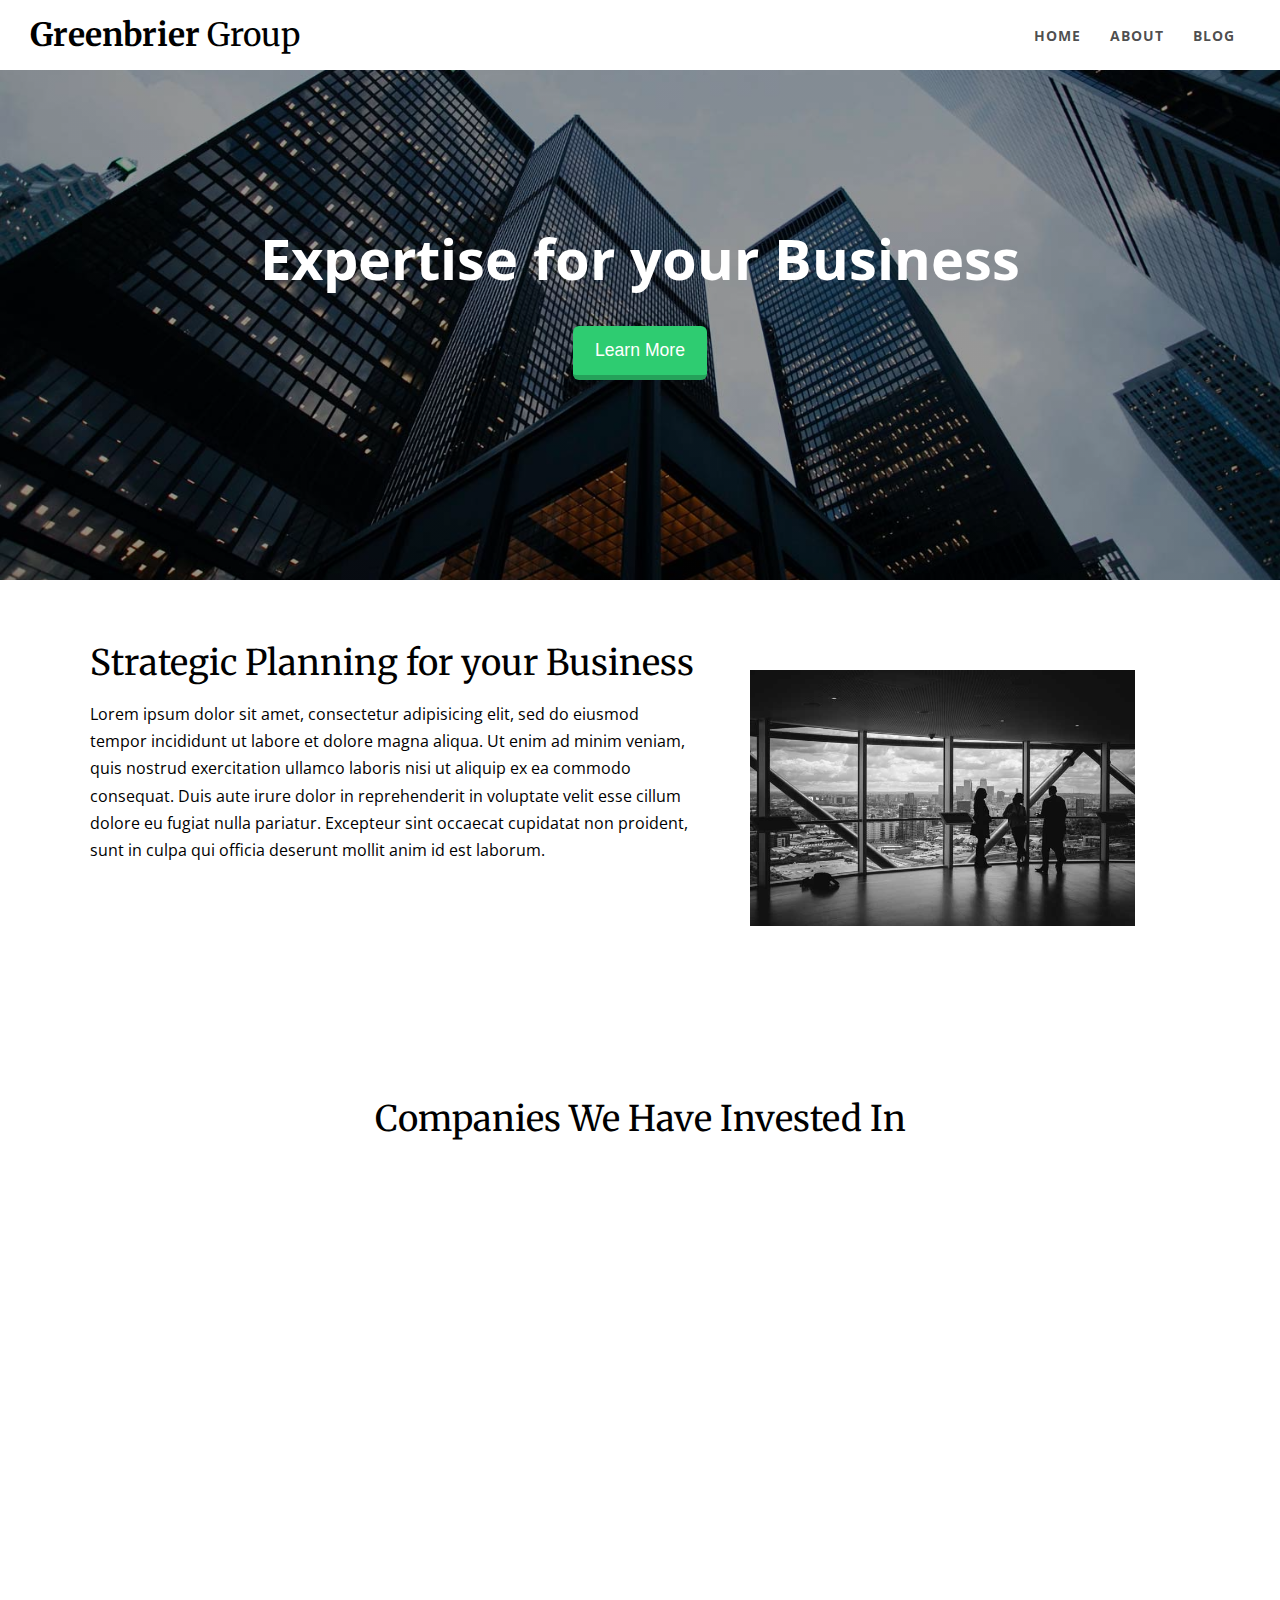
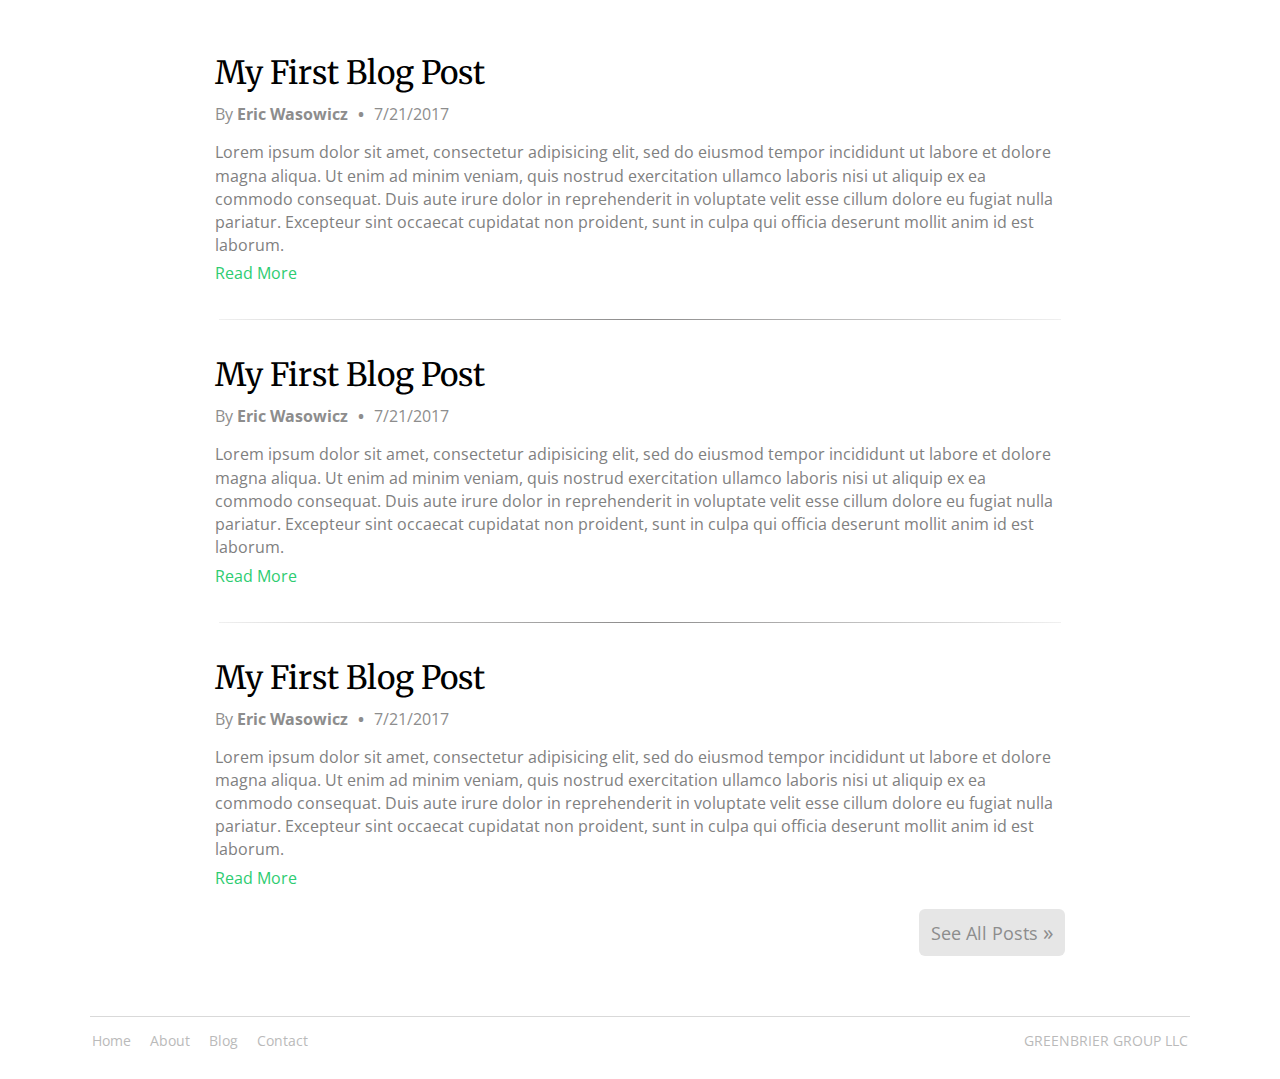
<file: index.html>
<!DOCTYPE HTML>
<html lang="en">
  <head>
    <meta charset="UTF-8">
    <link rel="stylesheet" href="css/style.css" />
    <link rel="stylesheet" href="css/index.css" />
    <link rel="stylesheet" href="css/blog-list.css" />
  	<meta name="description" content="" />
    <meta name="keywords" content="" />
    <meta name="viewport" content="width=device-width, initial-scale=1.0, maximum-scale=1.0, user-scalable=yes">
    <link href="https://fonts.googleapis.com/css?family=Merriweather:400,700|Open+Sans:400,700" rel="stylesheet">
    <link rel="stylesheet" href="aos/aos.css" />
    <script src="https://ajax.googleapis.com/ajax/libs/jquery/3.2.1/jquery.min.js"></script>
    <script src="js/index.js"></script>
    <script src="js/smoothscroll.js"></script>
    <title>Greenbrier Group LLC</title>
  </head>

<body>

  <header id="header">
    <nav>
      <a href="index.html"><h1>Greenbrier <span style="font-weight: normal;">Group</span></h1></a>
      <ul>
        <li><a class="link" href="index.html">Home</a></li>
        <li><a class="link" href="about.html">About</a></li>
        <li><a class="link" href="blog.html">Blog</a></li>
      </ul>
    </nav>
    <div class="center" data-aos="fade-up" data-aos-delay="500" data-aos-easing="ease-out-back">
      <h2>Expertise for your Business</h2>
        <a href="#about" class="smoothScroll"><button>Learn More</button></a>
    </div>
  </header>

  <div id="wrapper">

    <div id="about">
      <div class="about-div clearfix">
        <div class="left-div">
          <h3>Strategic Planning for your Business</h3>
            <p>Lorem ipsum dolor sit amet, consectetur adipisicing elit, sed do eiusmod tempor incididunt ut labore et dolore magna aliqua. Ut enim ad minim veniam, quis nostrud exercitation ullamco laboris nisi ut aliquip ex ea commodo consequat. Duis aute irure dolor in reprehenderit in voluptate velit esse cillum dolore eu fugiat nulla pariatur. Excepteur sint occaecat cupidatat non proident, sunt in culpa qui officia deserunt mollit anim id est laborum.</p>
        </div>
          <img src="img/business.jpg" alt="Room overlooking City">
      </div>
    </div>

    <div id="invest" class="clearfix">
      <h3>Companies We Have Invested In</h3>
      <div class="invest-grid clearfix">

        <a href="#"><div class="capsule" data-aos="fade-up" data-aos-easing="ease-out-back" data-aos-delay="0">
          <div class="capsule-image">
            <img src="img/nxtteam.png" alt="NxtTeam">
          </div>
            <h5>NxtTeam</h5>
        </div></a>

        <a href="#"><div class="capsule" data-aos="fade-up" data-aos-easing="ease-out-back" data-aos-delay="0">
          <div class="capsule-image">
            <img src="img/channelclarity.png" alt="Channel Clarity">
          </div>
            <h5>Channel Clarity</h5>
        </div></a>

        <a href="#"><div class="capsule" data-aos="fade-up" data-aos-easing="ease-out-back" data-aos-delay="0">
          <div class="capsule-image">
            <img src="img/keywordfirst.png" alt="keywordfirst">
          </div>
            <h5>keywordfirst</h5>
        </div></a>

        <a href="#"><div class="capsule" data-aos="fade-up" data-aos-easing="ease-out-back" data-aos-delay="0">
          <div class="capsule-image">
            <img src="img/swc.png" alt="SWC Technology Partners">
          </div>
            <h5>SWC Technology Partners</h5>
        </div></a>

      </div>
    </div>

    <div id="recent-posts">
        <div class="blog-list clearfix">

          <a href="blog-post.html"><article>
            <h4>My First Blog Post</h4>
              <p class="blog-sub">By <b>Eric Wasowicz <span style="margin: 0 6px 0 6px">&#8226;</span></b> 7/21/2017</p>
                <p class="blog-desc">Lorem ipsum dolor sit amet, consectetur adipisicing elit, sed do eiusmod tempor incididunt ut labore et dolore magna aliqua. Ut enim ad minim veniam, quis nostrud exercitation ullamco laboris nisi ut aliquip ex ea commodo consequat. Duis aute irure dolor in reprehenderit in voluptate velit esse cillum dolore eu fugiat nulla pariatur. Excepteur sint occaecat cupidatat non proident, sunt in culpa qui officia deserunt mollit anim id est laborum.</p>
                <a href="#" class="blog-read-more">Read More</a>
          </article></a><hr>

          <a href="blog-post.html"><article>
            <h4>My First Blog Post</h4>
              <p class="blog-sub">By <b>Eric Wasowicz <span style="margin: 0 6px 0 6px">&#8226;</span></b> 7/21/2017</p>
                <p class="blog-desc">Lorem ipsum dolor sit amet, consectetur adipisicing elit, sed do eiusmod tempor incididunt ut labore et dolore magna aliqua. Ut enim ad minim veniam, quis nostrud exercitation ullamco laboris nisi ut aliquip ex ea commodo consequat. Duis aute irure dolor in reprehenderit in voluptate velit esse cillum dolore eu fugiat nulla pariatur. Excepteur sint occaecat cupidatat non proident, sunt in culpa qui officia deserunt mollit anim id est laborum.</p>
                <a href="#" class="blog-read-more">Read More</a>
          </article></a><hr>

          <a href="blog-post.html"><article>
            <h4>My First Blog Post</h4>
              <p class="blog-sub">By <b>Eric Wasowicz <span style="margin: 0 6px 0 6px">&#8226;</span></b> 7/21/2017</p>
                <p class="blog-desc">Lorem ipsum dolor sit amet, consectetur adipisicing elit, sed do eiusmod tempor incididunt ut labore et dolore magna aliqua. Ut enim ad minim veniam, quis nostrud exercitation ullamco laboris nisi ut aliquip ex ea commodo consequat. Duis aute irure dolor in reprehenderit in voluptate velit esse cillum dolore eu fugiat nulla pariatur. Excepteur sint occaecat cupidatat non proident, sunt in culpa qui officia deserunt mollit anim id est laborum.</p>
                <a href="#" class="blog-read-more">Read More</a>
          </article></a><hr>

            <a href="blog.html" class="esc-reference">See All Posts <span style="font-size: 1.2em; margin: 0;">&#187;</span></a>
        </div>
    </div>

  </div>

  <footer class="clearfix">
    <div class="interior-footer">
      <ul>
        <li><a href="index.html">Home</a></li>
        <li><a href="about.html">About</a></li>
        <li><a href="blog.html">Blog</a></li>
        <li><a href="contact.html">Contact</a></li>
      </ul>
      <p class="right-align">Greenbrier Group LLC</p>
    </div>
  </footer>


    <script src="aos/aos.js"></script>
    <script>
      AOS.init({
        once: true
      });
    </script>
</body>
</html>
</file>
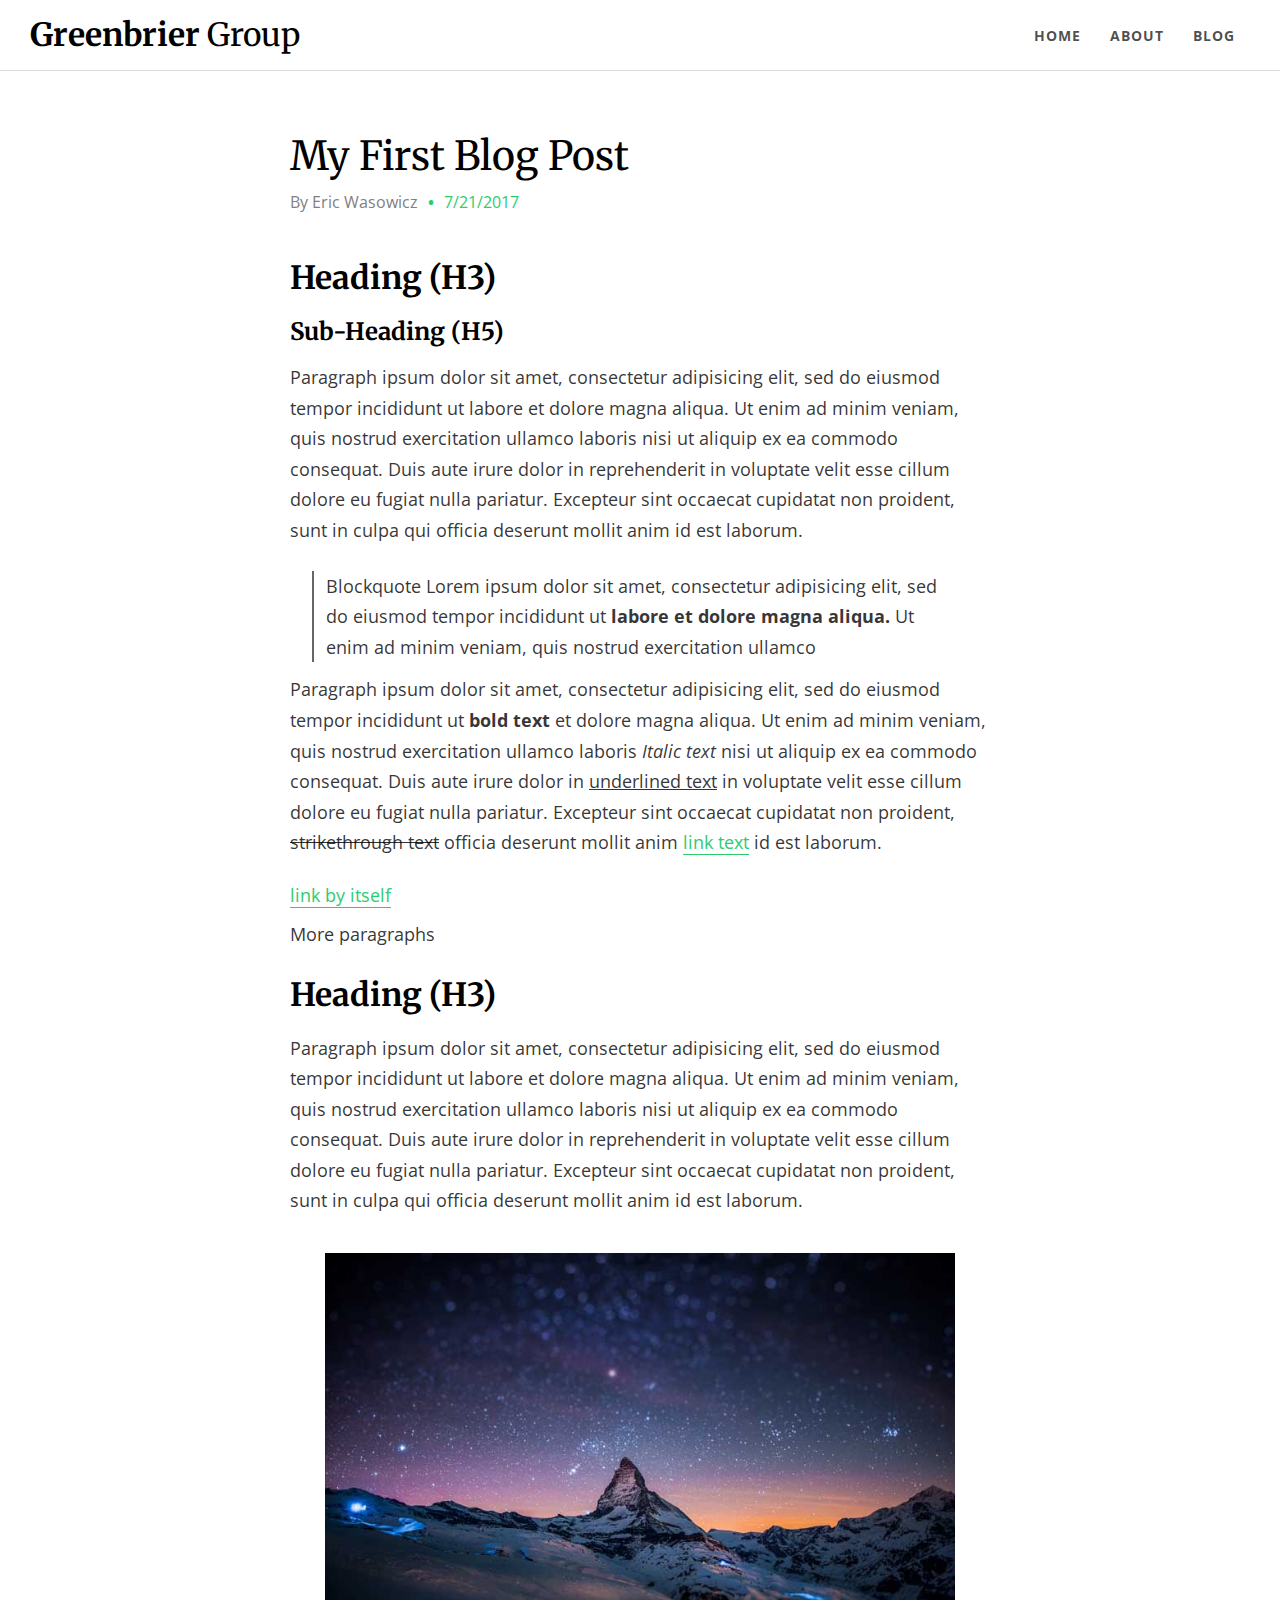
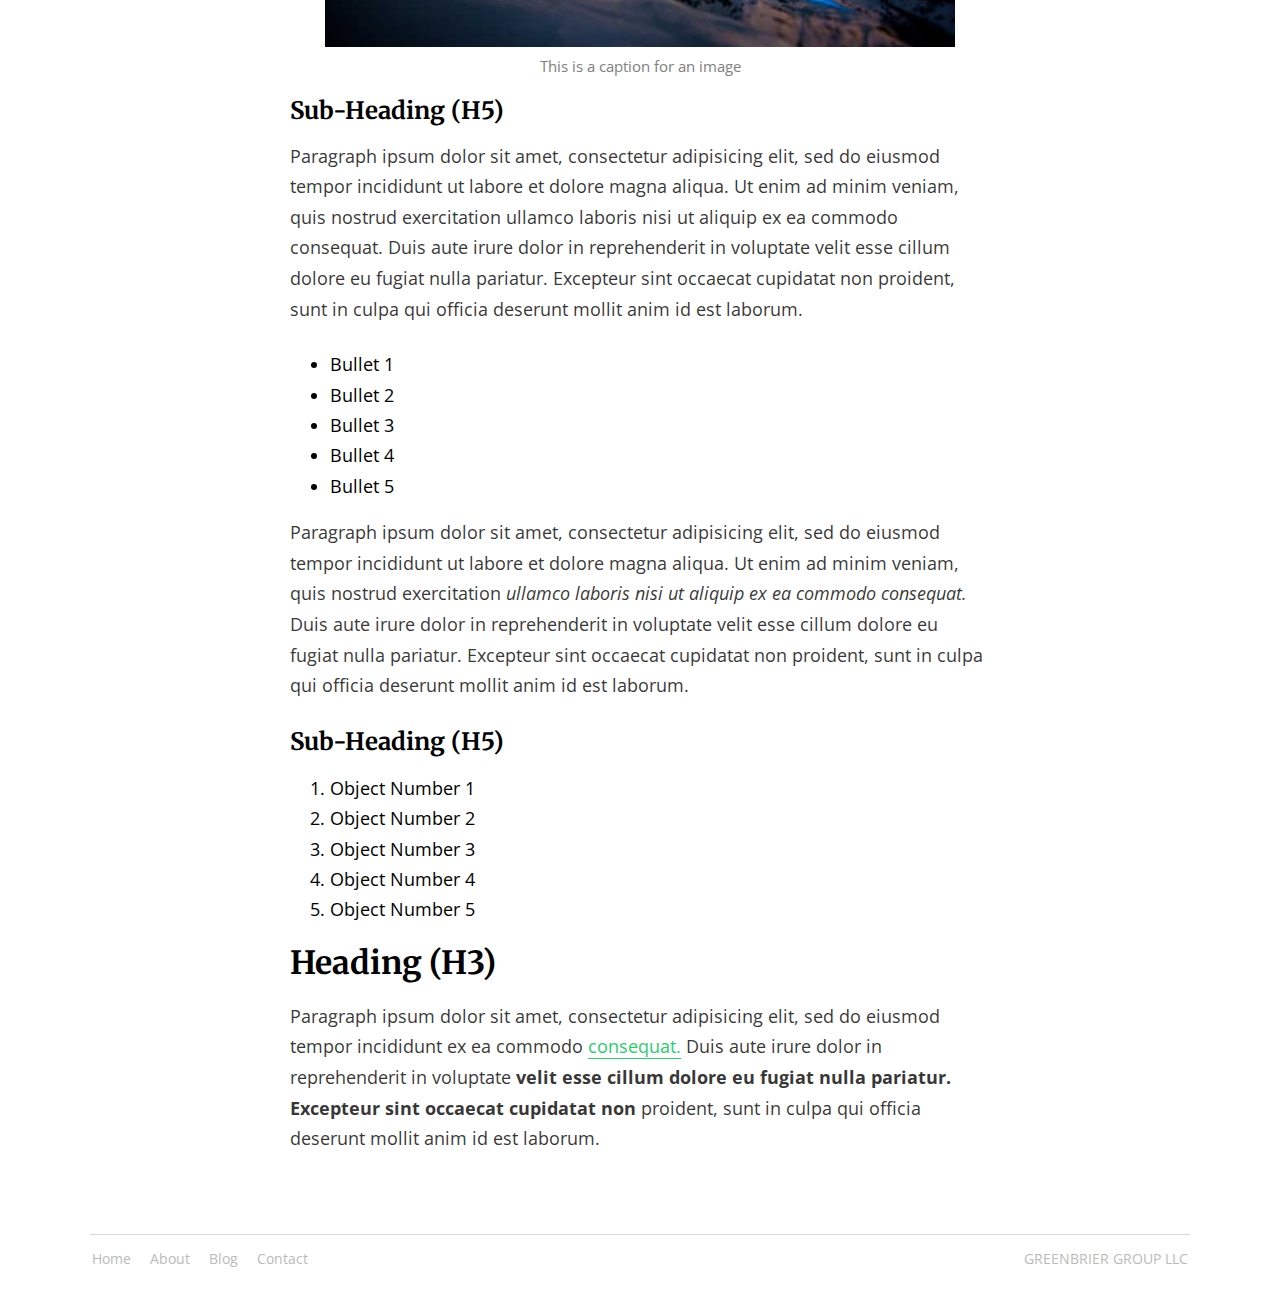
<file: blog-post.html>
<!DOCTYPE HTML>
<html lang="en">
  <head>
    <meta charset="UTF-8">
    <link rel="stylesheet" href="css/style.css" />
    <link rel="stylesheet" href="css/blog-post.css" />
  	<meta name="description" content="" />
    <meta name="keywords" content="" />
    <meta name="viewport" content="width=device-width, initial-scale=1.0, maximum-scale=1.0, user-scalable=yes">
    <link href="https://fonts.googleapis.com/css?family=Merriweather:400,700|Open+Sans:400,700" rel="stylesheet">
    <link rel="stylesheet" href="aos/aos.css" />
    <script src="https://ajax.googleapis.com/ajax/libs/jquery/3.2.1/jquery.min.js"></script>
    <title>Blog Post Title</title>
  </head>

<body>

    <nav>
      <a href="index.html"><h1>Greenbrier <span style="font-weight: normal;">Group</span></h1></a>
      <ul>
        <li><a class="link" href="index.html">Home</a></li>
        <li><a class="link" href="about.html">About</a></li>
        <li><a class="link" href="blog.html">Blog</a></li>
      </ul>
    </nav>

  <div class="blog-wrap">
    <div class="title-area">
      <h1>My First Blog Post</h1>
        <p class="date"></p>
        <p class="author">By Eric Wasowicz <span class="date"> <b style="margin: 0 6px 0 6px">&#8226;</b> 7/21/2017</span></p>
    </div>

    <div class="content-area">
      <h3>Heading (H3)</h3>
      <h5>Sub-Heading (H5)</h5>
      <p>Paragraph ipsum dolor sit amet, consectetur adipisicing elit, sed do eiusmod tempor incididunt ut labore et dolore magna aliqua. Ut enim ad minim veniam, quis nostrud exercitation ullamco laboris nisi ut aliquip ex ea commodo consequat. Duis aute irure dolor in reprehenderit in voluptate velit esse cillum dolore eu fugiat nulla pariatur. Excepteur sint occaecat cupidatat non proident, sunt in culpa qui officia deserunt mollit anim id est laborum.</p>
      <blockquote>Blockquote Lorem ipsum dolor sit amet, consectetur adipisicing elit, sed do eiusmod tempor incididunt ut <b>labore et dolore magna aliqua.</b> Ut enim ad minim veniam, quis nostrud exercitation ullamco</blockquote>
      <p>Paragraph ipsum dolor sit amet, consectetur adipisicing elit, sed do eiusmod tempor incididunt ut <b>bold text</b> et dolore magna aliqua. Ut enim ad minim veniam, quis nostrud exercitation ullamco laboris <i>Italic text</i> nisi ut aliquip ex ea commodo consequat. Duis aute irure dolor in <u>underlined text</u> in voluptate velit esse cillum dolore eu fugiat nulla pariatur. Excepteur sint occaecat cupidatat non proident, <strike>strikethrough text</strike> officia deserunt mollit anim <a href="#">link text</a> id est laborum.</p>
      <a href="#">link by itself</a>
      <p>More paragraphs</p>
      <h3>Heading (H3)</h3>
      <p>Paragraph ipsum dolor sit amet, consectetur adipisicing elit, sed do eiusmod tempor incididunt ut labore et dolore magna aliqua. Ut enim ad minim veniam, quis nostrud exercitation ullamco laboris nisi ut aliquip ex ea commodo consequat. Duis aute irure dolor in reprehenderit in voluptate velit esse cillum dolore eu fugiat nulla pariatur. Excepteur sint occaecat cupidatat non proident, sunt in culpa qui officia deserunt mollit anim id est laborum.</p>
      <img src="img/mountain.jpg" alt="mountain">
      <p class="caption">This is a caption for an image</p>
      <h5>Sub-Heading (H5)</h5>
      <p>Paragraph ipsum dolor sit amet, consectetur adipisicing elit, sed do eiusmod tempor incididunt ut labore et dolore magna aliqua. Ut enim ad minim veniam, quis nostrud exercitation ullamco laboris nisi ut aliquip ex ea commodo consequat. Duis aute irure dolor in reprehenderit in voluptate velit esse cillum dolore eu fugiat nulla pariatur. Excepteur sint occaecat cupidatat non proident, sunt in culpa qui officia deserunt mollit anim id est laborum.</p>
      <ul>
        <li>Bullet 1</li>
        <li>Bullet 2</li>
        <li>Bullet 3</li>
        <li>Bullet 4</li>
        <li>Bullet 5</li>
      </ul>
      <p>Paragraph ipsum dolor sit amet, consectetur adipisicing elit, sed do eiusmod tempor incididunt ut labore et dolore magna aliqua. Ut enim ad minim veniam, quis nostrud exercitation <i>ullamco laboris nisi ut aliquip ex ea commodo consequat.</i> Duis aute irure dolor in reprehenderit in voluptate velit esse cillum dolore eu fugiat nulla pariatur. Excepteur sint occaecat cupidatat non proident, sunt in culpa qui officia deserunt mollit anim id est laborum.</p>
      <h5>Sub-Heading (H5)</h5>
      <ol>
        <li>Object Number 1</li>
        <li>Object Number 2</li>
        <li>Object Number 3</li>
        <li>Object Number 4</li>
        <li>Object Number 5</li>
      </ol>
      <h3>Heading (H3)</h3>
      <p>Paragraph ipsum dolor sit amet, consectetur adipisicing elit, sed do eiusmod tempor incididunt ex ea commodo <a href="#">consequat.</a> Duis aute irure dolor in reprehenderit in voluptate <b>velit esse cillum dolore eu fugiat nulla pariatur. Excepteur sint occaecat cupidatat non</b> proident, sunt in culpa qui officia deserunt mollit anim id est laborum.</p>
    </div>
  </div>

  <footer class="clearfix">
    <div class="interior-footer">
      <ul>
        <li><a href="index.html">Home</a></li>
        <li><a href="about.html">About</a></li>
        <li><a href="blog.html">Blog</a></li>
        <li><a href="contact.html">Contact</a></li>
      </ul>
      <p class="right-align">Greenbrier Group LLC</p>
    </div>
  </footer>


    <script src="aos/aos.js"></script>
    <script>
      AOS.init({
        once: true
      });
    </script>
</body>
</html>
</file>
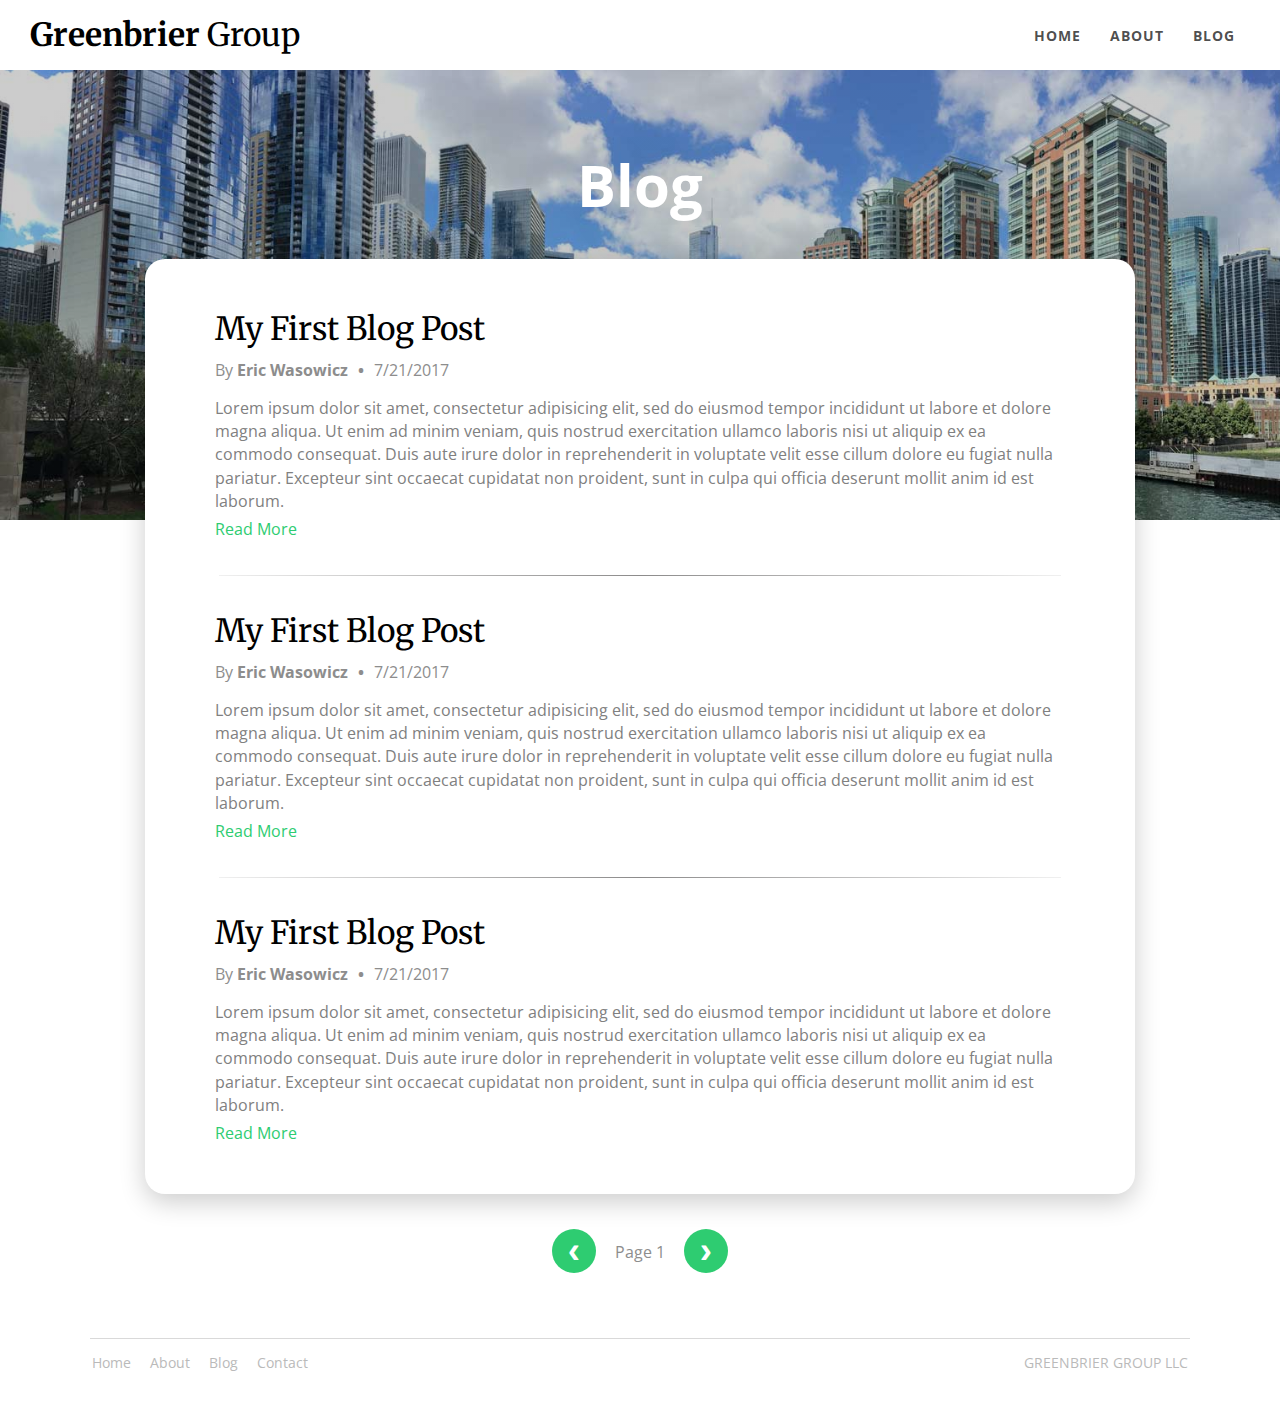
<file: blog.html>
<!DOCTYPE HTML>
<html lang="en">
  <head>
    <meta charset="UTF-8">
    <link rel="stylesheet" href="css/style.css" />
    <link rel="stylesheet" href="css/blog-list.css" />
  	<meta name="description" content="" />
    <meta name="keywords" content="" />
    <meta name="viewport" content="width=device-width, initial-scale=1.0, maximum-scale=1.0, user-scalable=yes">
    <link href="https://fonts.googleapis.com/css?family=Merriweather:400,700|Open+Sans:400,700" rel="stylesheet">
    <link rel="stylesheet" href="aos/aos.css" />
    <script src="https://ajax.googleapis.com/ajax/libs/jquery/3.2.1/jquery.min.js"></script>
    <script src="js/blog.js"></script>
    <title>Greenbrier Group LLC - Blog</title>
  </head>

<body>

    <nav>
      <a href="index.html"><h1>Greenbrier <span style="font-weight: normal;">Group</span></h1></a>
      <ul>
        <li><a class="link" href="index.html">Home</a></li>
        <li><a class="link" href="about.html">About</a></li>
        <li><a class="link" href="blog.html">Blog</a></li>
      </ul>
    </nav>

    <header class="blog-header">

    </header>

    <div class="full-wrapper-div">
      <h2 id="headtext">Blog</h2>
      <div class="blog-anim">
      <div class="blog-wrapper" data-aos="fade-up" data-aos-easing="ease-out-cubic" data-aos-delay="400" data-aos-duration="600" data-aos-offset="-300px" data-aos-anchor="#headtext">
        <div class="blog-list">

          <a href="blog-post.html"><article>
            <h4>My First Blog Post</h4>
              <p class="blog-sub">By <b>Eric Wasowicz <span style="margin: 0 6px 0 6px">&#8226;</span></b> 7/21/2017</p>
                <p class="blog-desc">Lorem ipsum dolor sit amet, consectetur adipisicing elit, sed do eiusmod tempor incididunt ut labore et dolore magna aliqua. Ut enim ad minim veniam, quis nostrud exercitation ullamco laboris nisi ut aliquip ex ea commodo consequat. Duis aute irure dolor in reprehenderit in voluptate velit esse cillum dolore eu fugiat nulla pariatur. Excepteur sint occaecat cupidatat non proident, sunt in culpa qui officia deserunt mollit anim id est laborum.</p>
                <a href="#" class="blog-read-more">Read More</a>
          </article></a><hr>

          <a href="blog-post.html"><article>
            <h4>My First Blog Post</h4>
              <p class="blog-sub">By <b>Eric Wasowicz <span style="margin: 0 6px 0 6px">&#8226;</span></b> 7/21/2017</p>
                <p class="blog-desc">Lorem ipsum dolor sit amet, consectetur adipisicing elit, sed do eiusmod tempor incididunt ut labore et dolore magna aliqua. Ut enim ad minim veniam, quis nostrud exercitation ullamco laboris nisi ut aliquip ex ea commodo consequat. Duis aute irure dolor in reprehenderit in voluptate velit esse cillum dolore eu fugiat nulla pariatur. Excepteur sint occaecat cupidatat non proident, sunt in culpa qui officia deserunt mollit anim id est laborum.</p>
                <a href="#" class="blog-read-more">Read More</a>
          </article></a><hr>

          <a href="blog-post.html"><article>
            <h4>My First Blog Post</h4>
              <p class="blog-sub">By <b>Eric Wasowicz <span style="margin: 0 6px 0 6px">&#8226;</span></b> 7/21/2017</p>
                <p class="blog-desc">Lorem ipsum dolor sit amet, consectetur adipisicing elit, sed do eiusmod tempor incididunt ut labore et dolore magna aliqua. Ut enim ad minim veniam, quis nostrud exercitation ullamco laboris nisi ut aliquip ex ea commodo consequat. Duis aute irure dolor in reprehenderit in voluptate velit esse cillum dolore eu fugiat nulla pariatur. Excepteur sint occaecat cupidatat non proident, sunt in culpa qui officia deserunt mollit anim id est laborum.</p>
                <a href="#" class="blog-read-more">Read More</a>
          </article></a><hr>

        </div>
      </div>
      </div>
    </div>

    <div class="pagination">
      <a href=""><button>&#8249;</button></a>
        <span>Page 1</span>
      <a href=""><button>&#8250;</button></a>
    </div>

  <footer class="clearfix">
    <div class="interior-footer">
      <ul>
        <li><a href="index.html">Home</a></li>
        <li><a href="about.html">About</a></li>
        <li><a href="blog.html">Blog</a></li>
        <li><a href="contact.html">Contact</a></li>
      </ul>
      <p class="right-align">Greenbrier Group LLC</p>
    </div>
  </footer>


    <script src="aos/aos.js"></script>
    <script>
      AOS.init({
        once: true
      });
    </script>
</body>
</html>
</file>
<file: css/style.css>
/*-------------------------------------

  font-family: 'Merriweather', serif;
  font-family: 'Open Sans', sans-serif;

--------------------------------------*/

html {
  margin: 0;
  padding: 0;
  font-family: 'Open Sans', sans-serif;
}

body {
  margin: 0;
  padding: 0;
  font-family: 'Open Sans', sans-serif;
}

.clearfix:after {
  content: " ";
  display: block;
  height: 0;
  clear: both;
}


/* Navigation Bar */

nav * {
  background-color: rgba(100, 100, 100, 0.0);
}

nav {
  width: 100%;
  height: 70px;
  background-color: white;
}

nav h1 {
  float: left;
  font-family: 'Merriweather', serif;
  font-size: 2em;
  margin: 0;
  padding: 0;
  margin-top: 15px;
  margin-left: 30px;
  color: black;
}

nav ul {
  margin: 0;
  padding: 0;
  float: right;
  margin-right: 20px;
  margin-top: 24px;
}

nav li {
  display: inline-block;
  margin-right: 25px;
}

nav .link {
  font-size: .9em;
  text-decoration: none;
  color: rgba(0, 0, 0, .7);
  text-transform: uppercase;
  font-weight: bold;
  letter-spacing: 1px;
}

@media (min-width: 651px) {
  nav a {
    position: relative;
  }

  nav a::before {
    content: "";
    position: absolute;
    width: 100%;
    height: 2px;
    bottom: -2px;
    left: 0;
    background-color: rgba(0, 0, 0, .7);
    visibility: hidden;
    -webkit-transform: scaleX(0);
    transform: scaleX(0);
    -webkit-transition: all 0.2s ease-in-out 0s;
    transition: all 0.2s ease-in-out 0s;
  }

  nav a:hover::before {
    visibility: visible;
    -webkit-transform: scaleX(1);
    transform: scaleX(1);
  }
}

@media (max-width: 650px) {

  nav {
    height: 90px;
  }

  nav h1 {
    padding: 0;
    margin: 0;
    width: 100%;
    text-align: center;
    font-size: 1.8em;
    margin-top: 12px;
  }

  nav ul {
    margin: 0;
    margin-top: 10px;
    width: 224px;
    position: absolute;
    top: 48px;
    left: 50%;
    margin-left: -112px;
  }

  nav li {
    margin-right: 0;
  }

  nav li:not(:last-child) {
    margin-right: 10px;
  }

  nav li:not(:first-child)::before {
    content: '\ffed';
    margin-right: 15px;
  }

  nav a {

  }

}

/* Footer Styling */

footer {
  width: 100%;
  max-width: 1100px;
  margin-left: auto;
  margin-right: auto;
  margin-bottom: 12px;
}

.interior-footer {
  border-top: 1px solid rgba(0,0,0,.15);
}

footer ul {
  float: left;
  margin-left: 0;
  margin-left: -38px;
  margin-top: 12px;
}

footer li {
  display: inline;
  margin-right: 15px;
}

footer a {
  text-decoration: none;
  color: #bababa;
  font-size: .9em;
  transition: all .3s;
}

footer a:hover {
  color: #444444;
}

.right-align {
  float: right;
  text-transform: uppercase;
  font-size: .9em;
  color: #bababa;
  margin-right: 2px;
}

@media (max-width: 1180px) {
  .interior-footer {
    margin-left: 50px;
    margin-right: 50px;
  }
}

@media (max-width: 600px) {
  footer {
    text-align: center;
  }

  footer ul {
    margin-left: -40px;
    float: none;
    margin-bottom: 0;
  }

  footer a {
    color: grey;
  }

  .right-align {
    float: none;
    margin-top: 5px;
    margin-right: 0;
  }
}

@media (max-width: 480px) {
  .interior-footer {
    margin-left: 35px;
    margin-right: 35px;
  }
}

@media (max-width: 400px) {
  .interior-footer {
    margin-left: 25px;
    margin-right: 25px;
  }
}
</file>
<file: css/index.css>
/*-------------------------------------

Header Styling

--------------------------------------*/

header {
  margin: 0;
  padding: 0;
  width: 100%;
  height: 580px;
  background-image: linear-gradient(rgba(0, 0, 0, 0.4), rgba(0, 0, 0, 0.4)), url('../img/header.jpg');
  background-size: cover;
  background-position: center;
}

.center {
  margin-top: 150px;
  text-align: center;
}

.center h2 {
  font-size: 3.5em;
  color: white;
  margin: 0;
  padding: 0;
  margin-bottom: 30px;
}

.center button {
  color: white;
  font-size: 1.1em;
  cursor: pointer;
  padding: 14px 22px 14px 22px;
  background-color: #2ecc71;
  outline: none;
  border: none;
  border-radius: 6px;
  border-bottom: solid 5px #25a25a;
  transition: all .3s;
}

.center button:hover {
  background-color: #54d98c;
}

.center button:active {
  margin-top: 4px;
  border-bottom-width: 1px;
}

@media (max-width: 650px) {
  nav {
    background-color: transparent;
  }

  nav h1 {
    color: white;
  }

  nav a {
    color: rgba(255, 255, 255, 0.8) !important;
  }

  nav li:not(:first-child)::before {
    color: rgba(255, 255, 255, 0.8);
  }

  header {
    background-image: linear-gradient(rgba(0, 0, 0, 0.5), rgba(0, 0, 0, 0.5)), url('../img/header.jpg');
  }

.center {
  padding-left: 20px;
  padding-right: 20px;
}

  .center h2 {
    font-size: 2.8em;
  }

  .center button {
    padding: 14px 20px 14px 20px;
  }
}

@media (max-width: 320px) {
  .center {
    margin-top: 75px;
  }
}

/*-------------------------------------

Body Section Styling

--------------------------------------*/

#wrapper {
  max-width: 1100px;
  margin: 0 auto 0 auto;
  padding: 0;
}

/*-------------------------------------

About Section Styling

--------------------------------------*/

#about {
  margin: 0;
  padding-top: 60px;
  padding-bottom: 80px;
}

#about h3 {
  font-family: 'Merriweather', serif;
  font-weight: normal;
  font-size: 2.2em;
  margin: 0;
}

.about-div {

}

.left-div {
  float: left;
  width: 55%;
}

.about-div p {
  line-height: 170%;
}

.about-div img {
  float: right;
  width: 35%;
  margin: 30px 5% 0 5%;
}

@media (max-width: 1200px) {
  .left-div {
    width: 50%;
    margin-left: 5%;
  }
  .about-div img {
    margin: 30px 5% 0;
  }
}

@media (max-width: 1050px) {
  .left-div {
    width: 50%;
    margin-left: 5%;
  }
  .about-div img {
    margin: 50px 5% 0;
  }
}

@media (max-width: 800px) {
  .left-div {
    text-align: center;
    width: 80%;
    margin-left: 10%;
    margin-right: 10%;
  }
  .about-div img {
    width: 60%;
    margin: 10px 20% auto 20%;
  }
}

@media (max-width: 540px) {
  .about-div img {
    width: 70%;
    margin: 10px 15% auto 15%;
  }
}

@media (max-width: 420px) {
  .about-div img {
    width: 80%;
    margin: 10px 10% auto 10%;
  }
}

@media (max-width: 400px) {
  .left-div {
    width: 86%;
    margin-left: 7%;
    margin-right: 7%;
  }
  .about-div img {
    width: 90%;
    margin: 10px 5% auto 5%;
  }
}


/*-------------------------------------

Invested In Section Styling

--------------------------------------*/

#invest {
  margin-top: 90px;
  margin-bottom: 90px;
}

#invest h3 {
  font-family: 'Merriweather', serif;
  font-weight: normal;
  font-size: 2.2em;
  margin: 0;
  text-align: center;
}

.invest-grid {
  margin: 30px 0 30px 0;
}

.invest-grid a {
  text-decoration: none;
}

.capsule {
  width: 253px;
  height: 280px;
  margin: 11px;
  float: left;
  text-align: center;
  background-color: #f1f1f1;
  border-radius: 10px;
  box-shadow: 0 1em 1.6em rgba(0, 0, 0, 0.2);
}

.capsule-image {
  width: 253px;
  height: 200px;
  position: relative;
  margin: 0;
  background-color: #f9f9f9;
  border-radius: 10px;
}

.capsule-image img {
  width: 86%;
  position: absolute;
  left: 50%;
  top: 50%;
  transform: translate(-50%, -50%);
  transition: .3s;
}

.capsule:hover .capsule-image img {
  width: 95%;
}

.capsule h5 {
  margin: 0;
  font-weight: normal;
  font-size: 1.4em;
  margin-top: 8px;
  margin-left: 5px;
  margin-right: 5px;
  color: black;
}

@media (max-width: 1120px) {
  .invest-grid {
    text-align: center;
    margin-left: auto;
    margin-right: auto;
  }

  .capsule {
    float: none;
    display: inline-block;
    vertical-align: top;
  }
}

@media (max-width: 600px) {
  #invest h3 {
    margin-left: 15px;
    margin-right: 15px;
  }

  .capsule {
    width: 40%;
    height: 260px;
    margin: 2%;
  }

  .capsule-image {
    width: 100%;
    height: 190px;
  }

  .capsule-image img {
    width: 90%;
  }

  .capsule h5 {
    font-size: 1.2em;
  }
}

@media (max-width: 530px) {
  .capsule {
    width: 43%;
  }
}

@media (max-width: 425px) {
  .capsule {
    width: 45%;
    height: 230px;
    margin: 1%;
  }

  .capsule-image {
    height: 165px;
  }

  .capsule h5 {
    font-size: 1.1em;
  }
}

@media (max-width: 375px) {
  .capsule {
    width: 253px;
    height: 260px;
    margin: 11px;
  }

  .capsule-image {
    width: 253px;
    height: 185px;
  }

  .capsule h5 {
    font-size: 1.3em;
  }
}

/*-------------------------------------

Recent Posts Section

--------------------------------------*/

#recent-posts {
  margin: 150px auto 60px auto;
  max-width: 1100px;
}

.esc-reference {
  float: right;
  font-size: 1.1em;
  color: #8d8d8d;
  background-color: #e6e6e6;
  padding: 8px 12px 10px 12px;
  border-radius: 6px;
  margin-top: 20px;
  transition: all .3s;
}

.esc-reference:hover {
  background-color: #f3f3f3;
}
</file>
<file: css/blog-list.css>
/*-------------------------------------

Top of Page Styling

--------------------------------------*/

.blog-header {
  width: 100%;
  margin: 0;
  height: 500px;
  background-image: linear-gradient(rgba(0, 0, 0, 0.2), rgba(0, 0, 0, 0.2)), url('../img/blog-header.jpg');
  background-position: center;
  background-size: cover;
}

.full-wrapper-div {
  margin-top: 0;
  margin-bottom: 30px;
}

.full-wrapper-div h2 {
  text-align: center;
  margin: 0;
  margin-bottom: 35px;
  font-size: 3.6em;
  color: white;
  text-shadow: 0 0 1.6em rgba(0, 0, 0, .3);
}

.blog-wrapper {
  padding: 50px 35px 50px 35px;
  width: auto;
  max-width: 920px;
  margin-left: auto;
  margin-right: auto;
  background-color: white;
  border-radius: 20px;
  box-shadow: 0 .5em 1.6em rgba(0, 0, 0, 0.2);
}

@media (max-width: 990px) {
  .blog-wrapper {
    border-radius: 0;
    box-shadow: none;
  }
}

@media (max-width: 650px) {
  .blog-wrapper {
    padding: 0;
    padding-top: 35px;
  }

  .full-wrapper-div h2 {
    font-size: 3.2em;
  }
}

/* Pagination Styling */

.pagination {
  text-align: center;
  margin-bottom: 70px;
}

.pagination a {

}

.pagination button {
  color: white;
  background-color: #2ecc71;
  border: none;
  font-size: 2.3em;
  width: 44px;
  height: 44px;
  border-radius: 22px;
  position: relative;
  top: 5px;
  font-weight: bold;
  outline: none;
  cursor: pointer;
  transition: all .3s;
}

.pagination button:hover {
  background-color: #54d98c;
}

.pagination span {
  color: #8d8d8d;
  margin-left: 15px;
  margin-right: 15px;
}

/*-------------------------------------

Blog List Styling

--------------------------------------*/

.blog-list {
  max-width: 850px;
  margin-left: auto;
  margin-right: auto;
}

.blog-list a {
  text-decoration: none;
}

.blog-list article {

}

.blog-list article h4:hover {
  color: #2ecc71;
}

.blog-list h4 {
  font-size: 2em;
  font-family: 'Merriweather', serif;
  font-weight: normal;
  color: black;
  margin: 0;
  transition: all .3s;
}

.blog-list .blog-sub {
  color: #8d8d8d;
  margin-top: 10px;
}

.blog-list .blog-desc {
  color: #808080;
  margin-bottom: 5px;
  line-height: 145%;
}

.blog-read-more {
  color: #2ecc71;
  margin: 0;
  position: relative;
}

.blog-read-more::before {
  content: "";
  position: absolute;
  width: 100%;
  height: 1px;
  bottom: 0;
  left: 0;
  background-color: #2ecc71;
  visibility: hidden;
  -webkit-transform: scaleX(0);
  transform: scaleX(0);
  -webkit-transition: all 0.2s ease-in-out 0s;
  transition: all 0.2s ease-in-out 0s;
}

.blog-read-more:hover::before {
  visibility: visible;
  -webkit-transform: scaleX(1);
  transform: scaleX(1);
}

.blog-list hr {
  margin-top: 35px;
  margin-bottom: 35px;
  width: 99%;
  border: none;
  height: 1px;
  background-image: -webkit-linear-gradient(left, #f0f0f0, #8c8b8b, #f0f0f0);
  background-image: -moz-linear-gradient(left, #f0f0f0, #8c8b8b, #f0f0f0);
  background-image: -ms-linear-gradient(left, #f0f0f0, #8c8b8b, #f0f0f0);
  background-image: -o-linear-gradient(left, #f0f0f0, #8c8b8b, #f0f0f0);
}

@media (max-width: 925px) {
  .blog-list {
    margin-left: 6%;
    margin-right: 6%;
  }
  .blog-list h4 {
    font-size: 1.8em;
  }
}

@media (max-width: 650px) {
  .blog-list {
    margin-left: 8%;
    margin-right: 8%;
  }
  .blog-list h4 {
    font-size: 1.7em;
  }
}

@media (max-width: 425px) {
  .blog-list h4 {
    font-size: 1.6em;
  }
}
</file>
<file: css/blog-post.css>
/*-------------------------------------

Structure Styling

--------------------------------------*/

nav {
border-bottom: solid rgba(0,0,0,.15) 1px;
}

.blog-wrap {
  padding-left: 25px;
  padding-right: 25px;
  max-width: 700px;
  margin: 60px auto 80px auto;
}

@media (max-width: 375px) {
  .blog-wrap {
    padding-left: 20px;
    padding-right: 20px;
  }
}

@media (max-width: 650px) {
  .blog-wrap {
    margin-top: 40px;
  }
}

/*-------------------------------------

Title Area Styling

--------------------------------------*/

.title-area {
  margin-bottom: 45px;
}

.title-area h1 {
  margin: 0;
  font-family: 'Merriweather', serif;
  font-weight: normal;
  font-size: 2.5em;
}

.author {
  margin: 0;
  margin-top: 10px;
  font-size: 1em;
  color: gray;
}

.date {
  margin: 0;
  color: #2ecc71;
}

@media (max-width: 650px) {
  .title-area {
    text-align: center;
  }
}

@media (max-width: 500px) {
  .title-area h1 {
    font-size: 2em;
  }
  .author {
    font-size: .9em;
  }
}

/*-------------------------------------

Blog Styling

--------------------------------------*/

.content-area h3 {
  color: black;
  font-size: 2em;
  font-family: 'Merriweather', serif;
  margin: 18px 0 18px 0;
}

.content-area h5 {
  color: black;
  font-size: 1.5em;
  font-family: 'Merriweather', serif;
  margin: 15px 0 15px 0;
}

.content-area p {
  margin: 12px 0 25px 0;
  color: rgba(0,0,0,.8);
  line-height: 170%;
  font-size: 18px;
}

.content-area b {
  font-size: 18px;
}

.content-area i {
  font-size: 18px;
}

.content-area u {
  font-size: 18px;
}

.content-area strike {
  font-size: 18px;
}

.content-area a {
  color: #2ecc71;
  transition: all .3s;
  text-decoration: none;
  border-bottom: solid #2ecc71 1px;
  font-size: 18px;
}

.content-area a:hover {
  color: #54d98c;
}

.content-area ul {
  line-height: 190%;
}

.content-area li {
  font-size: 18px;
}

.content-area ol {
  line-height: 190%;
}

.content-area blockquote {
  font-size: 18px;
  line-height: 170%;
  color: rgba(0,0,0,.8);
  border-left: solid rgba(0, 0, 0, 0.6) 2px;
  padding-left: 12px;
  margin-top: 12px;
  margin-bottom: 12px;
  margin-left: 22px;
}

.content-area img {
  width: 90%;
  margin: 12px 5% 12px 5%;
  height: auto;
}

.content-area .caption {
  color: grey;
  font-size: .95em;
  text-align: center;
  margin: -10px 0 12px 0;
}

@media (max-width: 550px) {
  .content-area h3 {
    font-size: 1.7em;
  }

  .content-area h5 {
    font-size: 1.3em;
  }
}

@media (max-width: 420px) {
  .content-area img {
    width: 100%;
    margin: 12px 0 12px 0;
    height: auto;
  }
}
</file>
